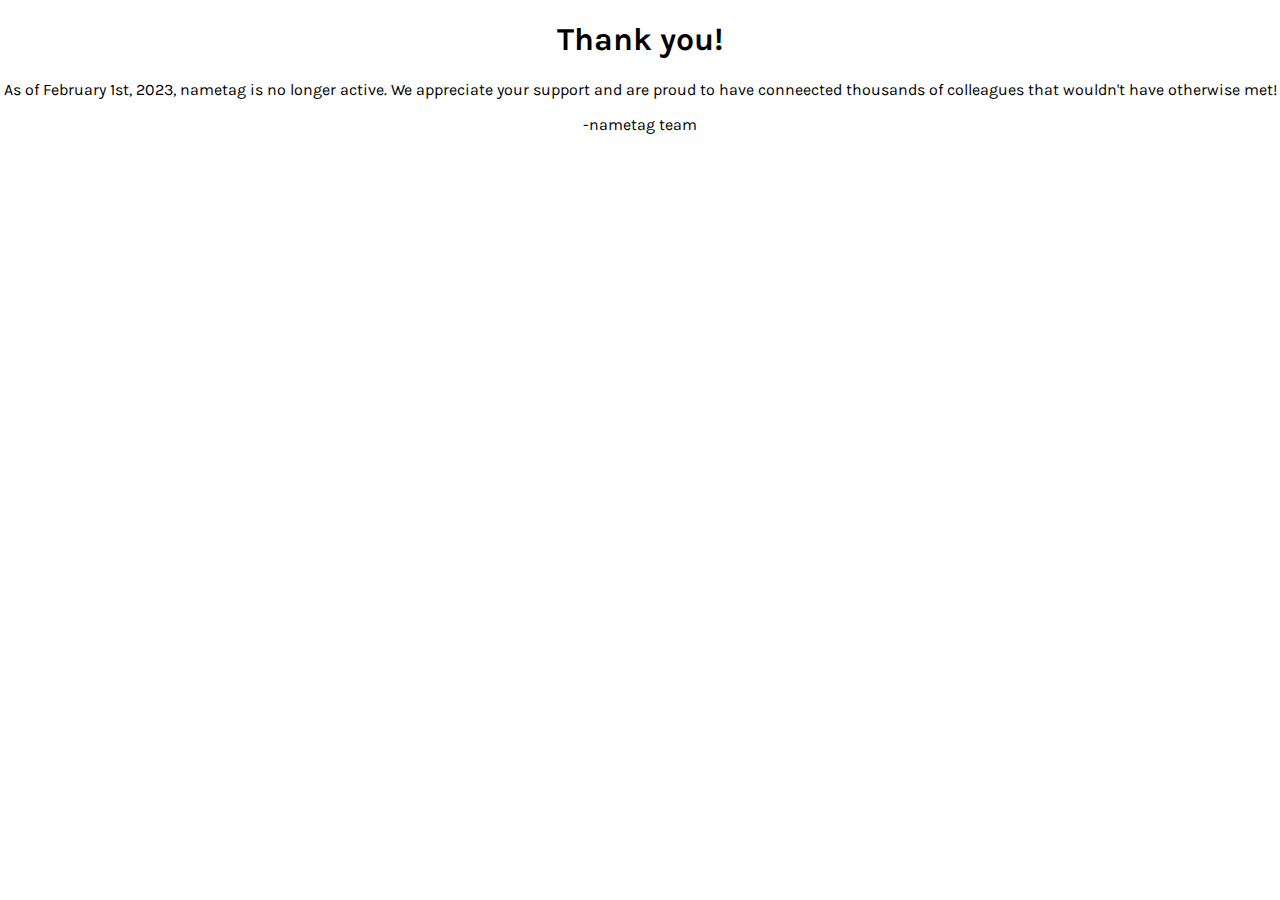
<file: index.html>
<html>

<head>
  <link href="css/normalize.css" rel="stylesheet" type="text/css">
  <link rel="preconnect" href="https://fonts.googleapis.com">
  <link rel="preconnect" href="https://fonts.gstatic.com" crossorigin>
  <link href="https://fonts.googleapis.com/css2?family=Karla&display=swap" rel="stylesheet">
  <style>
    h1,
    p {
      font-family: 'Karla', 'sans-serif';
      text-align: center;
    }
  </style>
</head>

<body>

  <h1>Thank you!</h1>
  <p>As of February 1st, 2023, nametag is no longer active. We appreciate your support and are proud to have conneected
    thousands of colleagues that wouldn't have otherwise met!</p>
  <p>-nametag team</p>

</body>

</html>
</file>
